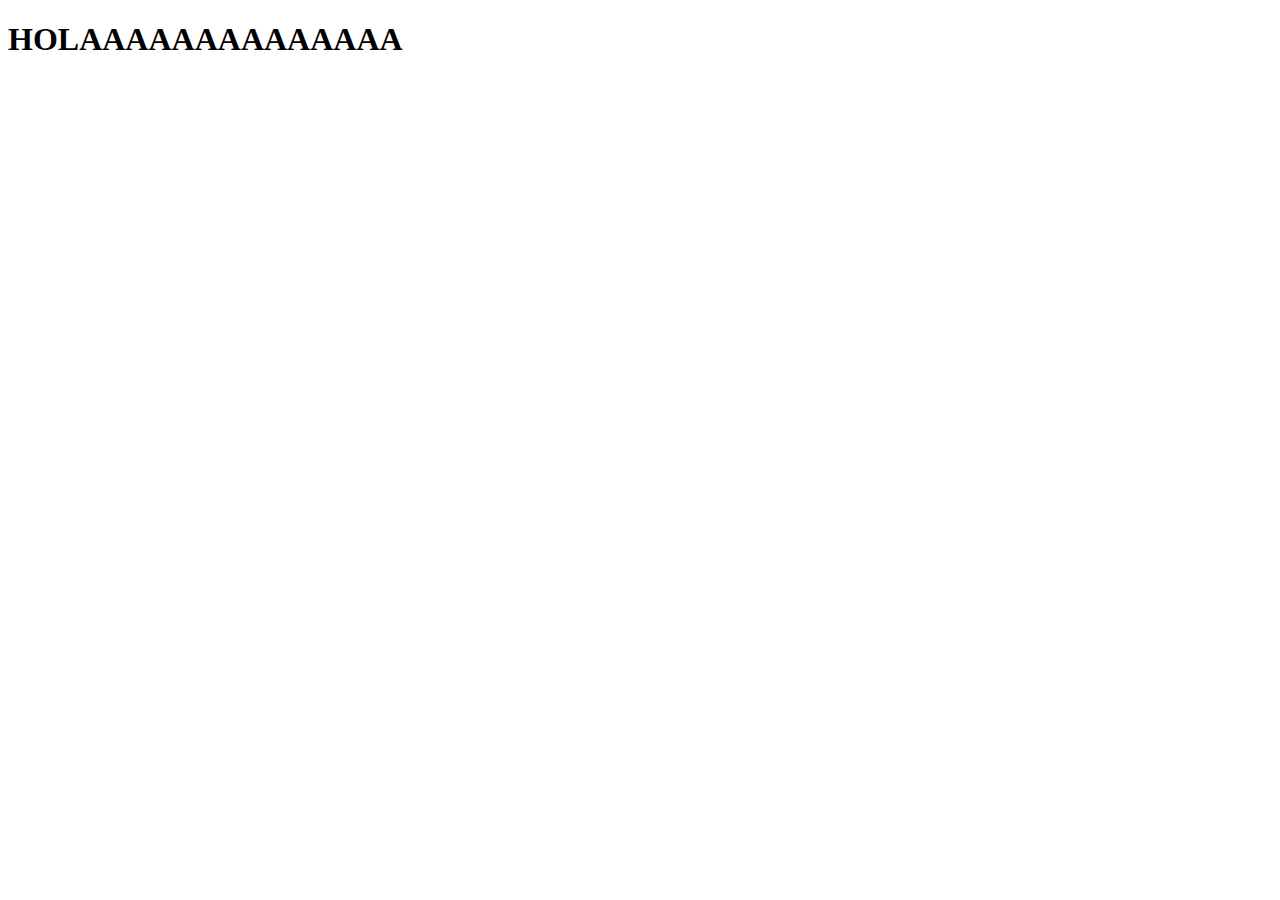
<file: index.html>
<!DOCTYPE html>
<html lang="en">
<head>
    <meta charset="UTF-8">
    <meta name="viewport" content="width=device-width, initial-scale=1.0">
    <title>Document</title>
</head>
<body>
    <h1>HOLAAAAAAAAAAAAAA</h1>
</body>
</html>
</file>
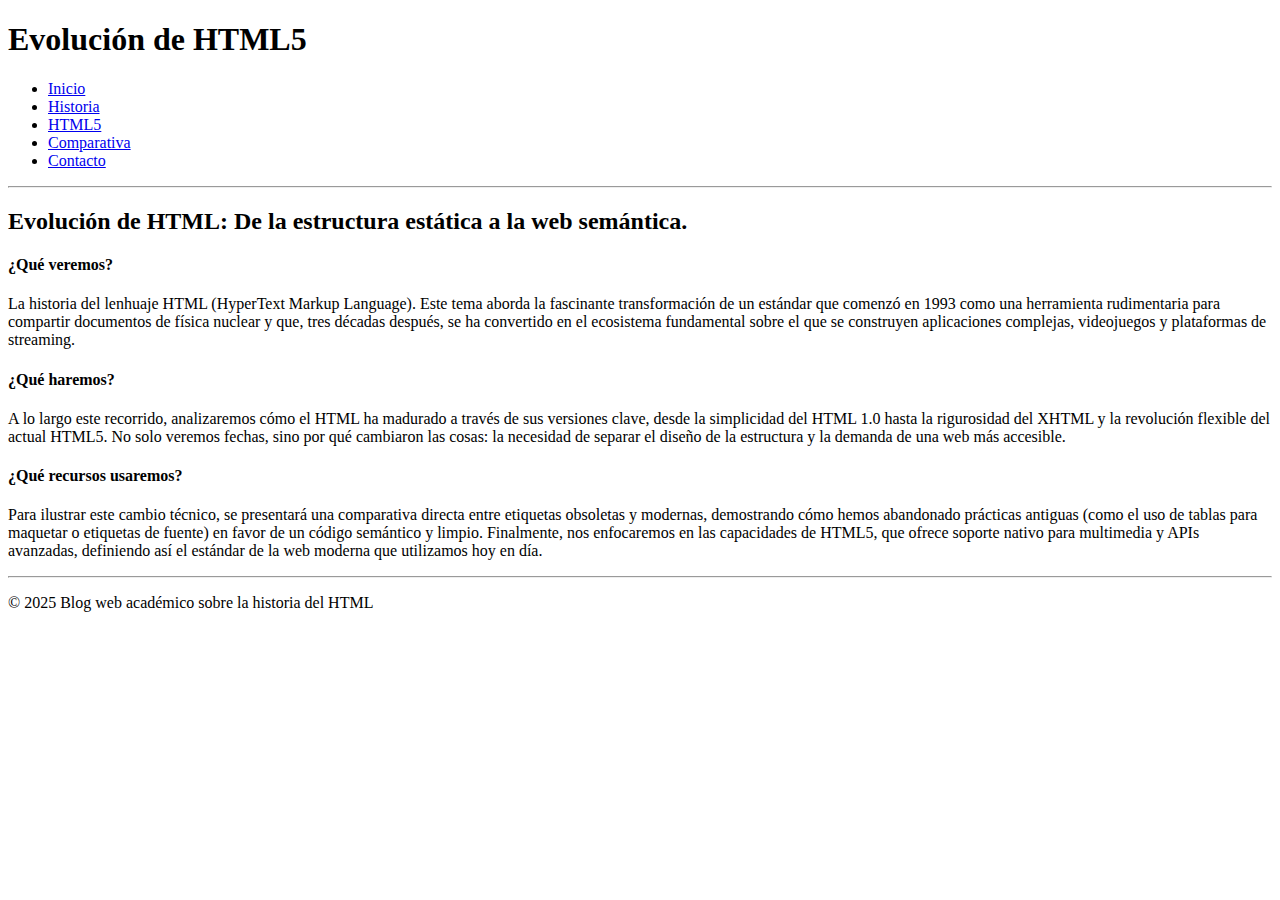
<file: Index.html>
<!DOCTYPE html>
<html lang="es">
    <head>
        <meta charset="UTF-8">
        <meta name="viewport" content="width=device-width, initial-scale=1.0">
        <meta name="Author" content="yober torres">
        <title>Evolución de HTML</title>
    </head>

    <body>
        <!--barra de navegación-->
        <header>
            <h1>Evolución de HTML5</h1>

            <nav>
                <ul>
                    <li><a href="index.html">Inicio</a></li>
                    <li><a href="historia.html">Historia</a></li>
                    <li><a href="html5.html">HTML5</a></li>
                    <li><a href="comparativa.html">Comparativa</a></li>
                    <li><a href="contacto.html">Contacto</a></li>
                </ul>
            </nav>
        </header>

        <hr>

        <!--Contenido principal-->
        <main>
            <article>
                <header>
                    <h2>Evolución de HTML: De la estructura estática a la web semántica.</h2>
                </header>

                <!--Primera parte del contenido-->
                <section>
                    <h4>¿Qué veremos?</h4>
                    <p>
                        La historia del lenhuaje HTML 
                        (HyperText Markup Language).
                        Este tema aborda la fascinante transformación de un estándar que
                        comenzó en 1993 como una herramienta rudimentaria para compartir
                        documentos de física nuclear y que, tres décadas después, se ha
                        convertido en el ecosistema fundamental sobre el que se construyen
                        aplicaciones complejas, videojuegos y plataformas de streaming.
                    </p>
                </section>

                <!--Segunda parte del articulo-->
                <section>
                    <h4>¿Qué haremos?</h4>
                    <p>
                        A lo largo este recorrido, analizaremos cómo el HTML ha madurado
                        a través de sus versiones clave, desde la simplicidad del HTML 1.0
                        hasta la rigurosidad del XHTML y la revolución flexible del actual HTML5.
                        No solo veremos fechas, sino por qué cambiaron las cosas: la necesidad de
                        separar el diseño de la estructura y la demanda de una web más accesible.
                    </p>                    
                </section>

                <!--Tercera parte del articulo-->
                <section>
                    <h4>¿Qué recursos usaremos? </h4>
                    <p>
                        Para ilustrar este cambio técnico, se presentará una comparativa directa
                        entre etiquetas obsoletas y modernas, demostrando cómo hemos abandonado
                        prácticas antiguas (como el uso de tablas para maquetar o etiquetas de fuente)
                        en favor de un código semántico y limpio. Finalmente, nos enfocaremos en las
                        capacidades de HTML5, que ofrece soporte nativo para multimedia y APIs
                        avanzadas, definiendo así el estándar de la web moderna que utilizamos hoy en día.
                    </p>
                </section>

            </article>
        </main>
        
        <hr>

        <!--Pie de página-->
        <footer>
            <p>© 2025  Blog web académico sobre la historia del HTML</p>
        </footer>

    </body>
</html>
</file>
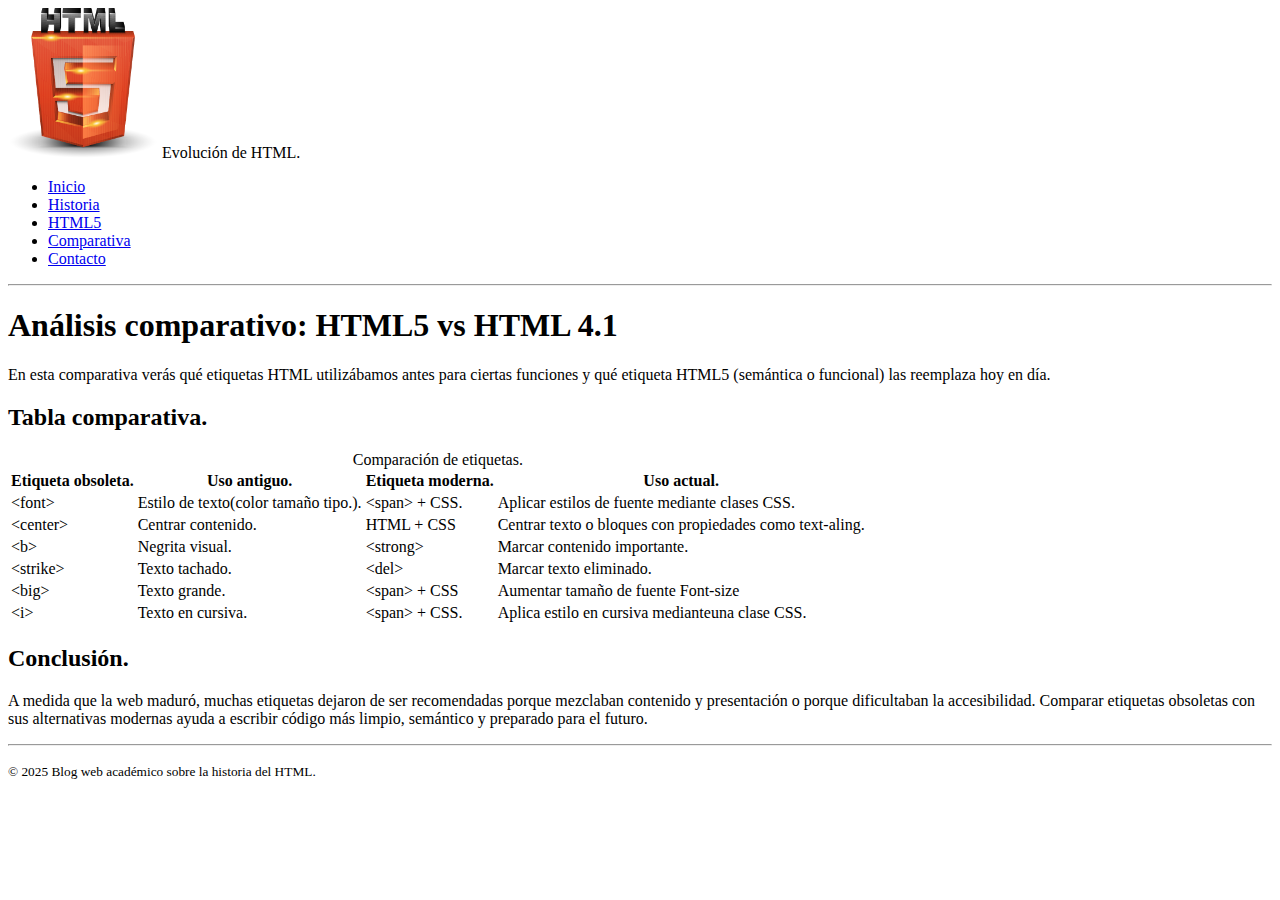
<file: comparativa.html>
<!DOCTYPE html>
<html lang="es">
    <head>
        <meta charset="UTF-8">
        <meta name="viewport" content="width=device-width, initial-scale=1.0">
        <meta name="Author" content="yober torres">
        <title>Comparativa</title>
    </head>
    <body>
        <header>
            <img src="img/unnamed.png" alt="logo" width="150">
            <span>Evolución de HTML.</span>

            <nav>
                <ul>
                    <li><a href="index.html">Inicio</a></li>
                    <li><a href="historia.html">Historia</a></li>
                    <li><a href="html5.html">HTML5</a></li>
                    <li><a href="comparativa.html">Comparativa</a></li>
                    <li><a href="contacto.html">Contacto</a></li>
                </ul>
            </nav>            
        </header>

        <hr>

        <main>
            <article>
                <header>
                    <h1>Análisis comparativo: HTML5 vs HTML 4.1</h1>
                    <p>
                         En esta comparativa verás qué etiquetas HTML utilizábamos
                        antes para ciertas funciones y qué etiqueta HTML5 
                        (semántica o funcional) las reemplaza hoy en día.                        
                    </p>
                </header>

                <section>
                    <h2>Tabla comparativa.</h2>

                    <table>
                        <thead>
                            <caption>Comparación de etiquetas.</caption>
                            <tr>
                                <th>Etiqueta obsoleta.</th>
                                <th>Uso antiguo.</th>
                                <th>Etiqueta moderna.</th>
                                <th>Uso actual.</th>
                            </tr>
                        </thead>

                        <tbody>
                            <tr>
                                <td>&lt;font&gt;</td>
                                <td>Estilo de texto(color tamaño tipo.).</td>
                                <td>&lt;span&gt; + CSS.</td>
                                <td>Aplicar estilos de fuente mediante clases CSS.</td>
                            </tr>

                            <tr>
                                <td>&lt;center&gt;</td>
                                <td>Centrar contenido.</td>
                                <td>HTML + CSS</td>
                                <td>Centrar texto o bloques con propiedades como text-aling.</td>                                
                            </tr>
                            
                            <tr>
                                <td>&lt;b&gt;</td>
                                <td>Negrita visual.</td>
                                <td>&lt;strong&gt;</td>
                                <td>Marcar contenido importante.</td>
                            </tr>

                            <tr>
                                <td>&lt;strike&gt;</td>
                                <td>Texto tachado.</td>
                                <td>&lt;del&gt;</td>
                                <td>Marcar texto eliminado. </td>
                            </tr>

                            <tr>
                                <td>&lt;big&gt;</td>
                                <td>Texto grande.</td>
                                <td>&lt;span&gt; + CSS</td>
                                <td>Aumentar tamaño de fuente Font-size</td>
                            </tr>

                            <tr>
                                <td>&lt;i&gt;</td>
                                <td>Texto en cursiva.</td>
                                <td>&lt;span&gt; + CSS.</td>
                                <td>Aplica estilo en cursiva medianteuna clase CSS.</td>
                                
                            </tr>

                        </tbody>
                    </table>
                </section>

                <section>
                    <h2>Conclusión.</h2>
                    <p>
                        A medida que la web maduró, muchas etiquetas dejaron de ser recomendadas
                        porque mezclaban contenido y presentación o porque dificultaban la accesibilidad. 
                        Comparar etiquetas obsoletas con sus alternativas modernas ayuda a escribir 
                        código más limpio, semántico y preparado para el futuro.
                    </p>
                </section>

            </article>
        </main>
        
        <hr>

        <footer>
            <p><small>© 2025  Blog web académico sobre la historia del HTML.</small></p>
        </footer>

    </body>
</html>
</file>
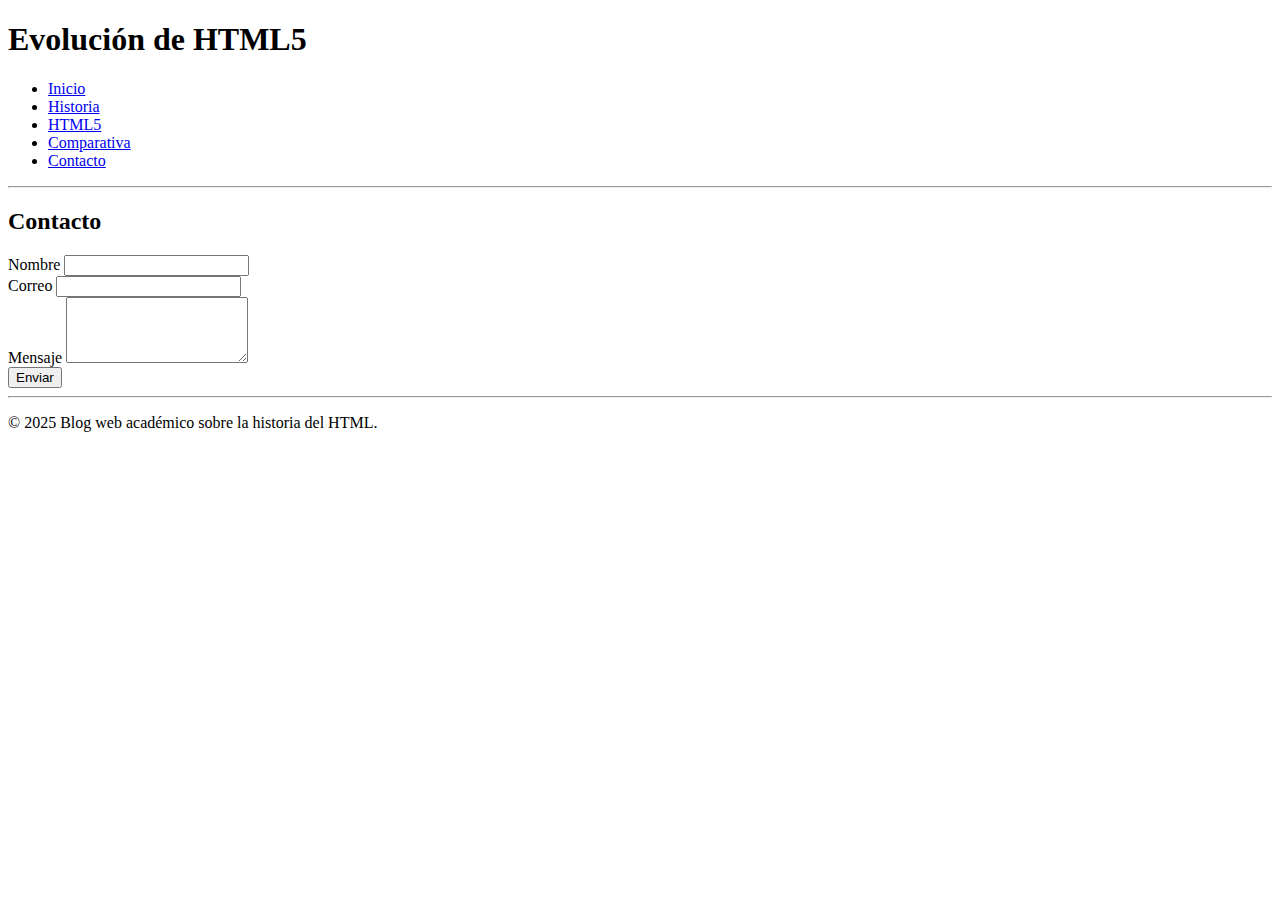
<file: contacto.html>
<!DOCTYPE html>
<html lang="en">
    <head>
        <meta charset="UTF-8">
        <meta name="viewport" content="width=device-width, initial-scale=1.0">
        <meta name="Author" content="yober torres">
        <title>Contacto</title>
    </head>
    <body>
        <header>
            <h1>Evolución de HTML5</h1>

            <nav>
                <ul>
                    <li><a href="index.html">Inicio</a></li>
                    <li><a href="historia.html">Historia</a></li>
                    <li><a href="html5.html">HTML5</a></li>
                    <li><a href="comparativa.html">Comparativa</a></li>
                    <li><a href="contacto.html">Contacto</a></li>
                </ul>
            </nav>
        </header>

        <hr>

        <main>
            <section>
                <h2>Contacto</h2>

                <form action="https://mail.google.com" method="get">

                    <label for="nombre">Nombre</label>
                    <input 
                        type="text"
                        id="nombre"
                        name="nombre" 
                        required>
                    <br>

                    <label for="email">Correo </label>
                    <input type="email" id="email" name="email" required>
                    <br>

                    <label for="mensaje">Mensaje</label>
                    <textarea id="mensaje" name="mensaje" rows="4" required></textarea>
                    <br>

                    <input type="submit" value="Enviar">

                </form>
            </section>            
            
        </main>

        <hr>

        <footer>
            <p>© 2025  Blog web académico sobre la historia del HTML.</p>
        </footer>
    
    </body>
</html>
</file>
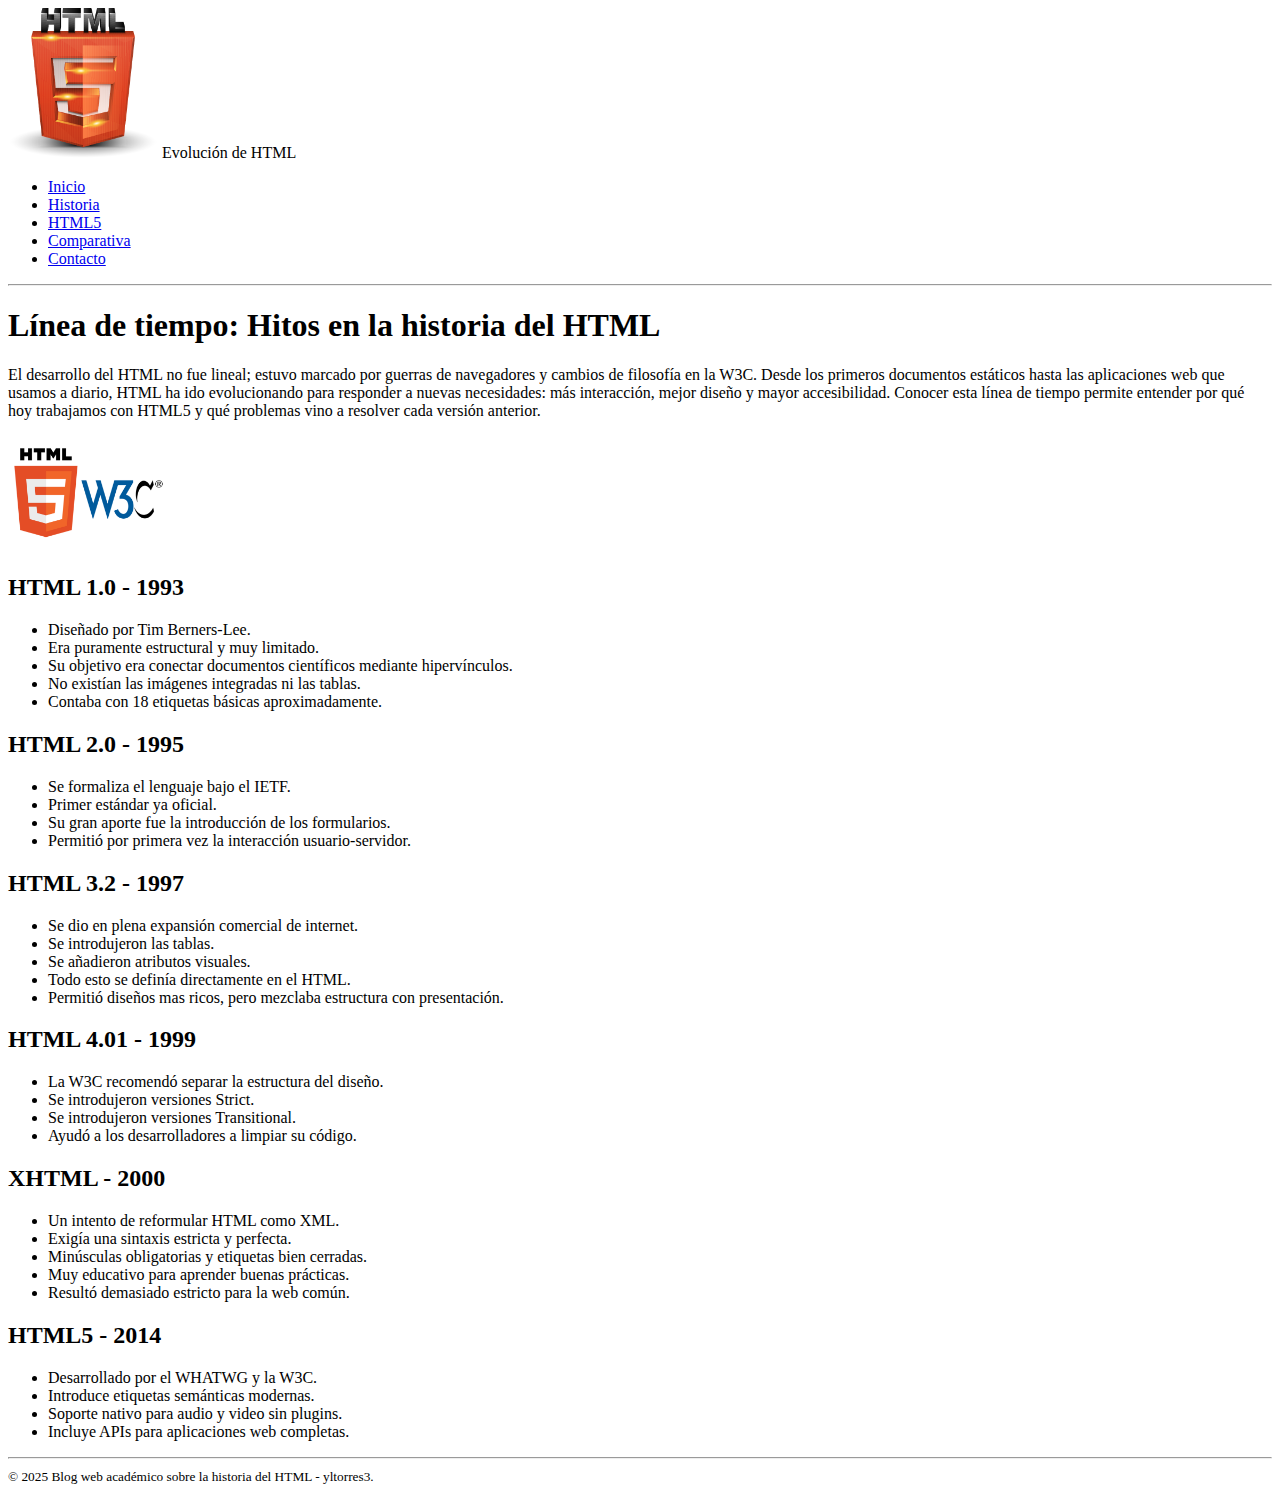
<file: historia.html>
<!DOCTYPE html>
<html lang="es">
    <head>
        <meta charset="UTF-8">
        <meta name="viewport" content="width=device-width, initial-scale=1.0">
        <meta name="author" content="yober torres">
        <title>Historia</title>
    </head>
    <body>
        <!--Encabezadoo-->
        <header>
            <img src="img/unnamed.png" alt="Logo de Html5" width="150">
            <span>Evolución de HTML</span>
            
            <!--Navegación del sitio-->
            <nav>
                <ul>
                    <li><a href="index.html">Inicio</a></li>
                    <li><a href="historia.html">Historia</a></li>
                    <li><a href="html5.html">HTML5</a></li>
                    <li><a href="comparativa.html">Comparativa</a></li>
                    <li><a href="contacto.html">Contacto</a></li>
                </ul>
            </nav>
        </header>

        <hr>

        <main>
            <article>
                <header>
                    <h1>Línea de tiempo: Hitos en la historia del HTML</h1>
                    <p>
                        El desarrollo del HTML no fue lineal; estuvo marcado por guerras de
                        navegadores y cambios de filosofía en la W3C. Desde los primeros 
                        documentos estáticos hasta las aplicaciones web que usamos a diario, 
                        HTML ha ido evolucionando para responder a nuevas necesidades: 
                        más interacción, mejor diseño y mayor accesibilidad. Conocer esta 
                        línea de tiempo permite entender por qué hoy trabajamos con HTML5 
                        y qué problemas vino a resolver cada versión anterior.
                    </p>
                    <img src="img/La-W3C-considera-terminada-la-especificacion-de-HTML5.webp" alt="W3C & HTML" width="160">
                </header>                

                <section>
                    <h2>HTML 1.0 - 1993</h2>
                    <ul>
                        <li>Diseñado por Tim Berners-Lee.</li>
                        <li>Era puramente estructural y muy limitado.</li>
                        <li>Su objetivo era conectar documentos científicos mediante hipervínculos.</li>
                        <li>No existían las imágenes integradas ni las tablas.</li>
                        <li>Contaba con 18 etiquetas básicas aproximadamente.</li>
                    </ul>
                </section>

                <section>
                    <h2>HTML 2.0 - 1995</h2>
                    <ul>
                        <li>Se formaliza el lenguaje bajo el IETF.</li>
                        <li>Primer estándar ya oficial.</li>
                        <li>Su gran aporte fue la introducción de los formularios.</li>
                        <li>Permitió por primera vez la interacción usuario-servidor.</li>
                    </ul>
                </section>

                <section>
                    <h2>HTML 3.2 - 1997</h2>
                    <ul>
                        <li>Se dio en plena expansión comercial de internet.</li>
                        <li>Se introdujeron las tablas.</li>
                        <li>Se añadieron atributos visuales.</li>
                        <li>Todo esto se definía directamente en el HTML.</li>
                        <li>Permitió diseños mas ricos, pero mezclaba estructura con presentación.</li>                       
                    </ul>
                </section>

                <section>
                    <h2>HTML 4.01 - 1999</h2>
                    <ul>
                        <li>La W3C recomendó separar la estructura del diseño.</li>
                        <li>Se introdujeron versiones Strict.</li>
                        <li>Se introdujeron versiones Transitional.</li>
                        <li>Ayudó a los desarrolladores a limpiar su código.</li>
                    </ul>
                </section>

                <section>
                    <h2>XHTML - 2000</h2>
                    <ul>
                        <li>Un intento de reformular HTML como XML.</li>
                        <li>Exigía una sintaxis estricta y perfecta.</li>
                        <li>Minúsculas obligatorias y etiquetas bien cerradas.</li>
                        <li>Muy educativo para aprender buenas prácticas.</li>
                        <li>Resultó demasiado estricto para la web común.</li>
                    </ul>
                </section>                

                <section>
                    <h2>HTML5 - 2014</h2>
                    <ul>
                        <li>Desarrollado por el WHATWG y la W3C.</li>
                        <li>Introduce etiquetas semánticas modernas.</li>
                        <li>Soporte nativo para audio y video sin plugins.</li>
                        <li>Incluye APIs para aplicaciones web completas.</li>
                    </ul>
                </section>

            </article>                
        </main>

        <hr>

        <footer>
            <small>© 2025  Blog web académico sobre la historia del HTML - yltorres3.</small>
        </footer>
    </body>    
</html>
</file>
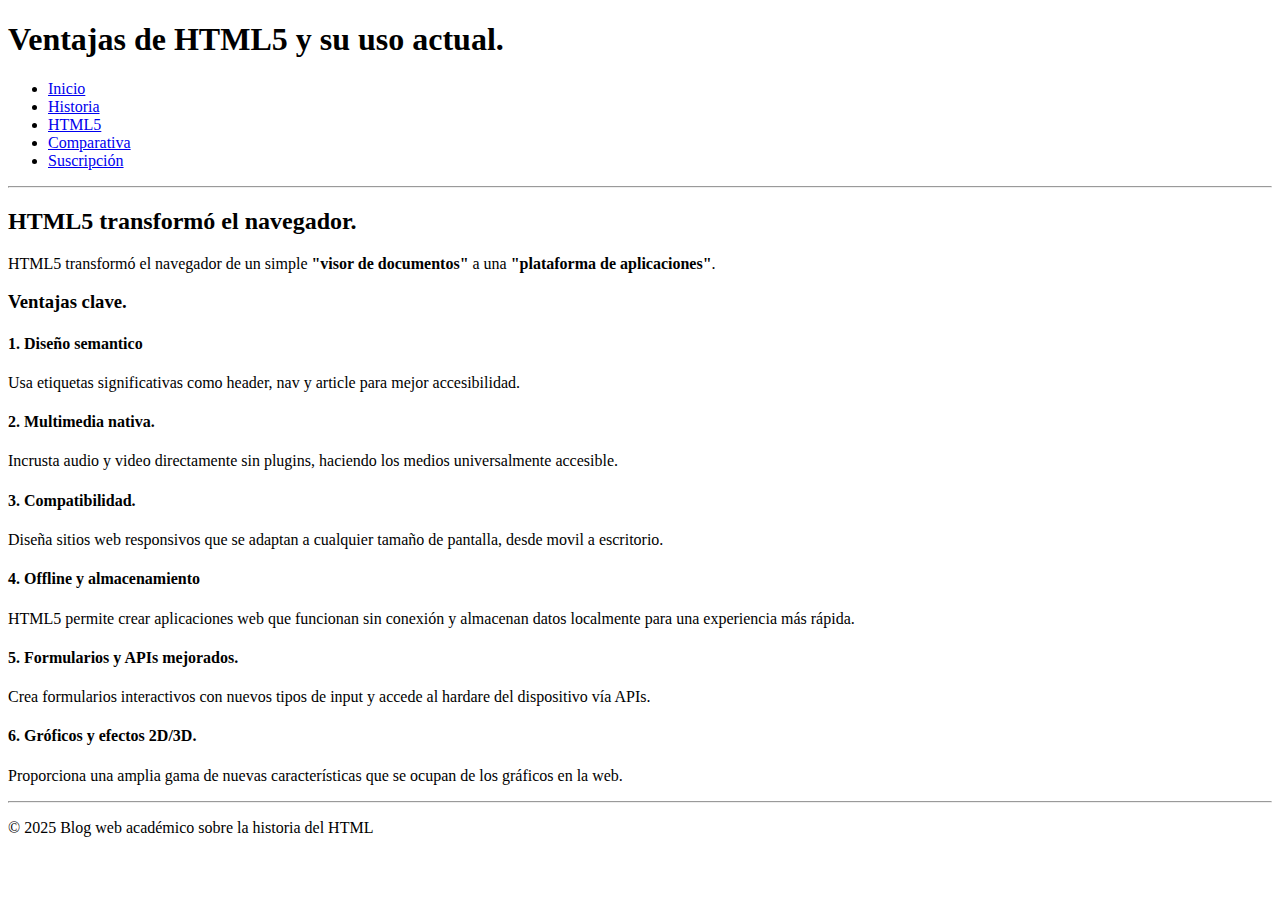
<file: html5.html>
<!DOCTYPE html>
<html lang="es">
    <head>
        <meta charset="UTF-8">
        <meta name="viewport" content="width=device-width, initial-scale=1.0">
        <meta name="Author" content="yober torres">
        <title>HTML5</title>
    </head>
    <body>
        <header>
            <h1>Ventajas de HTML5 y su uso actual.</h1>

            <nav>
                <ul>
                    <li><a href="index.html">Inicio</a></li>
                    <li><a href="historia.html">Historia</a></li>
                    <li><a href="html5.html">HTML5</a></li>
                    <li><a href="comparativa.html">Comparativa</a></li>
                    <li><a href="suscripción.html">Suscripción</a></li>
                </ul>
            </nav>
        </header>

        <hr>

        <main>
            <article>
                <h2>HTML5 transformó el navegador.</h2>
                <div>
                    <p>
                        HTML5 transformó el navegador de un simple
                        <strong>"visor de documentos"</strong> a una 
                        <strong>"plataforma de aplicaciones"</strong>.
                    </p>
                </div>

                <section>
                    <h3>Ventajas clave.</h3>


                    <section>
                        <h4>1. Diseño semantico</h4>
                        <p>
                            Usa etiquetas significativas como header, nav y article 
                            para mejor accesibilidad.                          
                        </p>
                    </section>

                    <section>
                        <h4>2. Multimedia nativa.</h4>
                        <p>
                            Incrusta audio y video directamente sin
                            plugins, haciendo los medios universalmente
                            accesible.
                        </p>                        
                    </section>

                    <section>
                        <h4>3. Compatibilidad.</h4>
                        <p>
                            Diseña sitios web responsivos
                            que se adaptan a cualquier tamaño
                            de pantalla, desde movil a escritorio.
                        </p>                        
                    </section>

                    <section>
                        <h4>4. Offline y almacenamiento</h4>
                        <p>
                            HTML5 permite crear aplicaciones web que funcionan
                            sin conexión y almacenan datos localmente
                            para una experiencia más rápida.
                        </p>
                    </section>

                    <section>
                        <h4>5. Formularios y APIs mejorados.</h4>
                        <p>
                            Crea formularios interactivos con nuevos
                            tipos de input y accede al hardare del 
                            dispositivo vía APIs.
                        </p>
                    </section>

                    <section>
                        <h4>6. Gróficos y efectos 2D/3D.</h4>
                        <p>
                            Proporciona una amplia gama de nuevas 
                            características que se ocupan de los gráficos
                            en la web.
                        </p>
                    </section>

                </section>                
                
            </article>

        </main>

        <hr>

        <footer>
            <p>© 2025  Blog web académico sobre la historia del HTML</p>
        </footer>    
    </body>
</html>
</file>
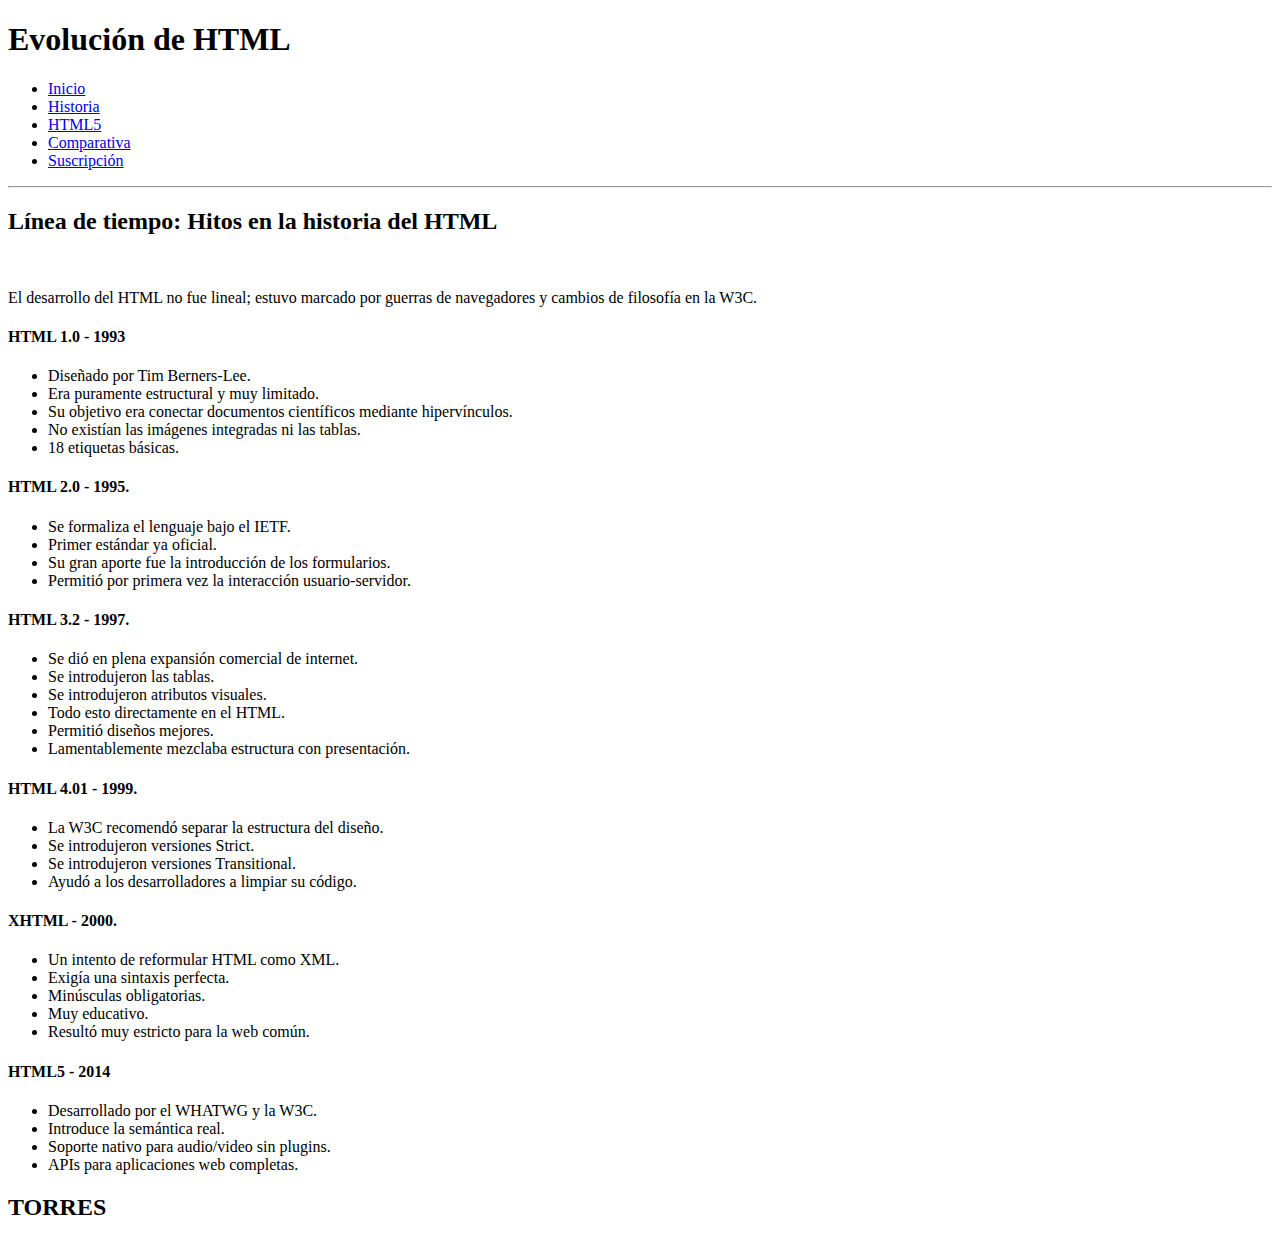
<file: HTML/historia.html>
<!DOCTYPE html>
<html lang="en">
<head>
    <meta charset="UTF-8">
    <meta name="viewport" content="width=device-width, initial-scale=1.0">
    <meta name="Author" content="YOBER TORRES">
    <title>Historia</title>
</head>

<body>
    <header>
        <h1>Evolución de HTML</h1>
        <nav>
            <ul>
                <li><a href="index.html">Inicio</a></li>
                <li><a href="historia.html">Historia</a></li>
                <li><a href="html5.html">HTML5</a></li>
                <li><a href="comparativa.html">Comparativa</a></li>
                <li><a href="Suscripcion.html">Suscripción</a></li>
            </ul>
        </nav>
    </header>
    
    <hr>

    <main>
        <section>
            <h2>Línea de tiempo: Hitos en la historia del HTML</h2>
            <br>
            <p>El desarrollo del HTML no fue lineal; estuvo marcado por guerras de navegadores y cambios de filosofía en la W3C.</p>
            
            <h4>HTML 1.0 - 1993</h4>
            <ul> 
                <li>Diseñado por Tim Berners-Lee.</li>
                <li> Era puramente estructural y muy limitado.</li>
                <li>Su objetivo era conectar documentos científicos mediante hipervínculos.</li>
                <li>No existían las imágenes integradas ni las tablas.</li>   
                <li>18 etiquetas básicas.</li>        
                
            </ul> 

            <h4>HTML 2.0 - 1995. </h4>
            <ul>
                <li>Se formaliza el lenguaje bajo el IETF.</li>
                <li>Primer estándar ya oficial.</li>
                <li>Su gran aporte fue la introducción de los formularios.</li>
                <li>Permitió por primera vez la interacción usuario-servidor.</li>
            </ul>

            <h4>HTML 3.2 - 1997.</h4>
            <ul>
                <li>Se dió en plena expansión comercial de internet.</li>
                <li>Se introdujeron las tablas.</li>
                <li>Se introdujeron atributos visuales.</li>
                <li>Todo esto directamente en el HTML.</li>
                <li>Permitió diseños mejores. </li>
                <li>Lamentablemente mezclaba estructura con presentación.</li>
            </ul>

            <h4>HTML 4.01 - 1999.</h4>
            <ul>
                <li>La W3C recomendó separar la estructura del diseño.</li>
                <li>Se introdujeron versiones Strict.</li>
                <li>Se introdujeron versiones Transitional.</li>
                <li>Ayudó a los desarrolladores a limpiar su código.</li>
            </ul>

            <h4>XHTML - 2000.</h4>
            <ul>
                <li>Un intento de reformular HTML como XML.</li>
                <li>Exigía una sintaxis perfecta. </li>
                <li>Minúsculas obligatorias.</li>
                <li>Muy educativo.</li>
                <li>Resultó muy estricto para la web común.</li>
            </ul>

            <h4>HTML5 - 2014</h4>
            <ul>
                <li>Desarrollado por el WHATWG y la W3C.</li>
                <li>Introduce la semántica real.</li>
                <li>Soporte nativo para audio/video sin plugins.</li>
                <li>APIs para aplicaciones web completas.</li>
            </ul>
        </section>
    </main>

    <section>
        <h2>TORRES</h2>












    </section>

</body>

</html>
</file>
